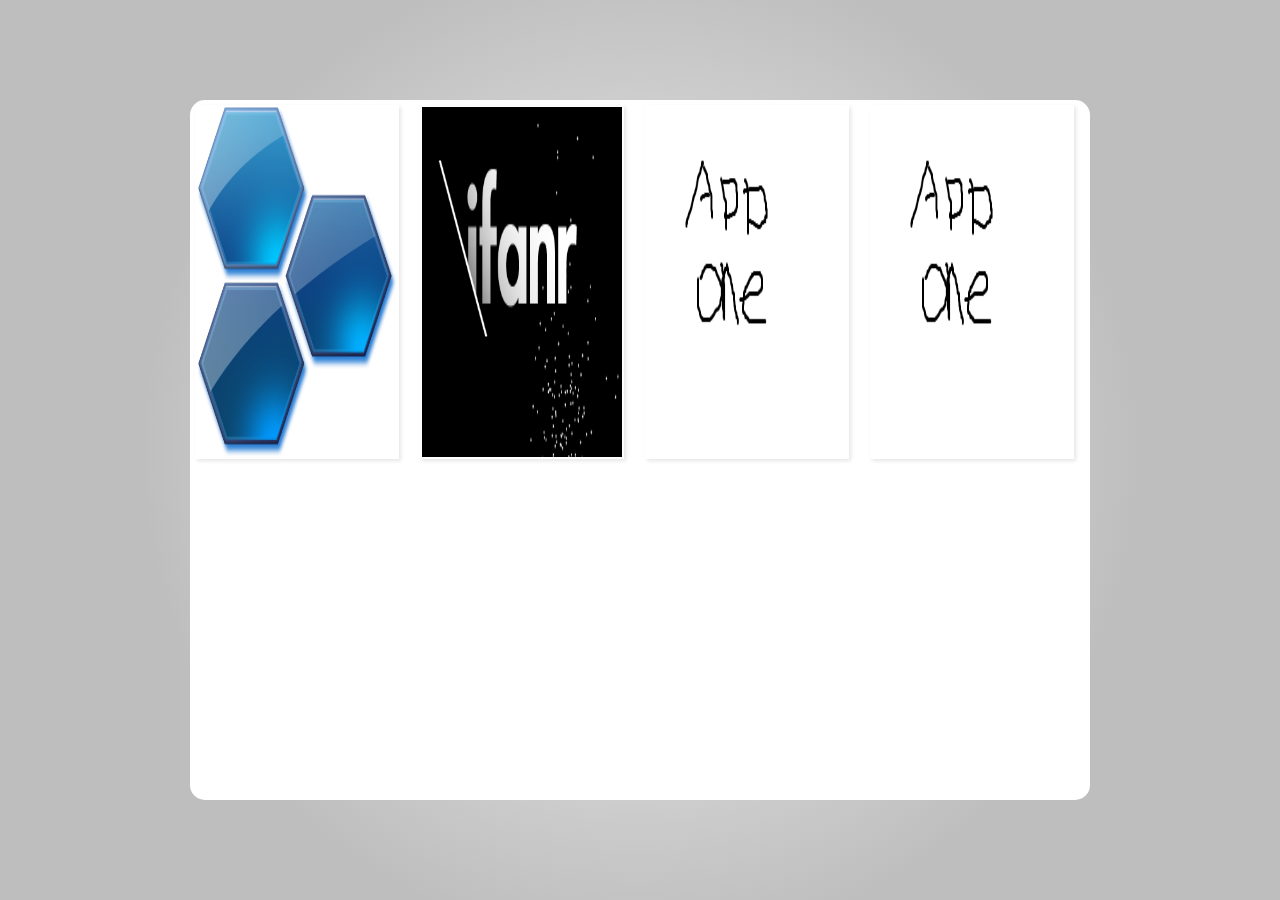
<file: index.html>
<html>
  <head>
    <title>RSS Home</title>                                     
    <meta charset='utf-8'>               
	<link rel="stylesheet" href="astyle.css" type="text/css" / >
  </head>


  <body >             
    	<div class="rss_cover_container">
			<div class="rss_cover view-first" id="cover_1" >
			    <img src="images/rss_cnbeta.png" >   
				<div class="mask">
					<h2> RSS CNBETA </h2>
					<p>
						"This is a very long description of the CNBeta rss"
					</p>               
					<a href="rss_cnbeta_index.html" class="info"> Read </a>
					
				</div> 
			</div>   
			<div class="rss_cover" id="cover_2"> 
	       		<a  href="rss_ifanr_index.html"> <img src="images/rss_ifanr.png" >   </a>  
	 		</div>  
			<div class="rss_cover" id="cover_3"> 
		        <a  href="rss_add_one.html"> <img src="images/rss_addone.png" >   </a>  
		 		</div>
		    <div class="rss_cover" id="cover_4"> 
			    <a  href="rss_add_one.html"> <img src="images/rss_addone.png">   </a>  
			</div>     
		</div>
	
	</body>



</html>
</file>
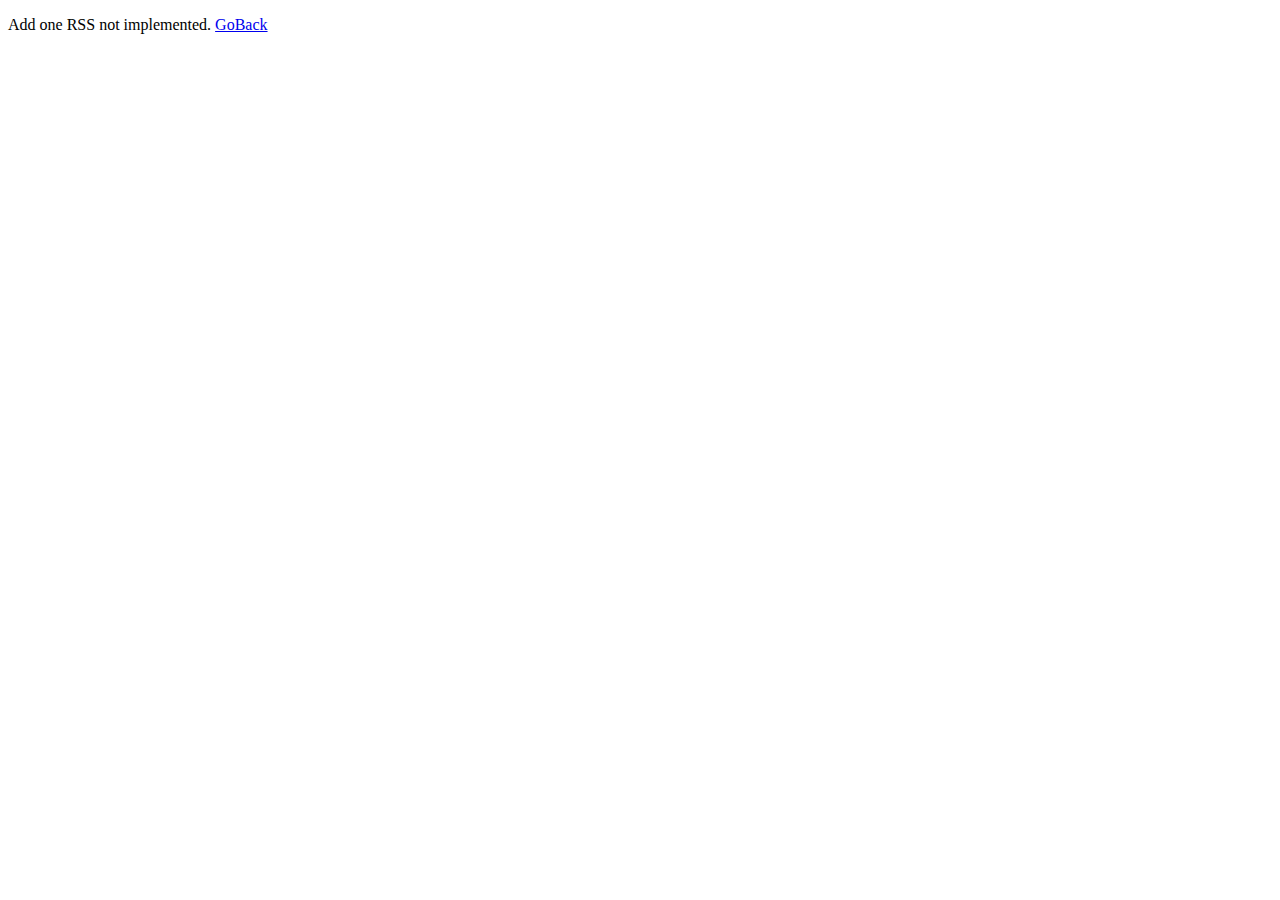
<file: rss_add_one.html>
<!DOCTYPE html>

<!--
  Google HTML5 slide template

  Authors: Luke Mah¨¦ (code)
           Marcin Wichary (code and design)
           
           Dominic Mazzoni (browser compatibility)
           Charles Chen (ChromeVox support)

  URL: http://code.google.com/p/html5slides/
-->

<html>
  <head>
    <title>Presentation</title>

    <meta charset='utf-8'>
    <script
      src='file:///Users/chenpierr/Developer/work/rssReader/slides.js'></script>
  </head>
  
  <style>
    /* Your individual styles here, or just use inline styles if that¡¯s
       what you want. */
       
  </style>

  <body>       
	<p>    
		
		Add one RSS not implemented. <a href="index.html"> GoBack</a>
		
	</p>
   
  </body>
</html>
</file>
<file: astyle.css>
/*
Style for the RSS - home
*/

body {
  margin: 0;
  padding: 0;

  display: block !important;

  height: 100%;
  min-height: 740px;

  overflow-x: hidden;
  overflow-y: auto;

  background: rgb(215, 215, 215);
  background: -o-radial-gradient(rgb(240, 240, 240), rgb(190, 190, 190));
  background: -moz-radial-gradient(rgb(240, 240, 240), rgb(190, 190, 190));
  background: -webkit-radial-gradient(rgb(240, 240, 240), rgb(190, 190, 190));
  background: -webkit-gradient(radial, 50% 50%, 0, 50% 50%, 500, from(rgb(240, 240, 240)), to(rgb(190, 190, 190)));

  -webkit-font-smoothing: antialiased;
}

 .rss_cover_container {   
	border-radius:15px;
	background: white;      
	position:absolute;
	top:50%; 
	left:50%;
	width:900px; 
	height:700px;   
	
	margin-left:-450px;    
	margin-top:-350px;
 }
 
.rss_cover {              
	/*border-style:solid;    */
	width:200px;
	height:350px;
	padding:2px;
	margin:5px;
    text-align:center;     
	cursor:default;      
	position:relative;
	background: #fff no-repeat center center; 
	box-shadow: 2px 2px 4px #e6e6e6;      /*#e6e6e6*/
				
}        

.rss_cover .mask{ 
	width: 200px;
    height: 350px;
    position: absolute;
    overflow: hidden;
    top: 0;
    left: 0
}
				
				
.rss_cover img {      
	display:block;      
	position: relative;
	width:200px; 
	height:350px;
	}        
	
	
.rss_cover h2 {
	text-transform: uppercase;
	color: #fff;
	text-align: center;
	position: relative;
	font-size: 17px;
	padding: 10px;
	background: rgba(0, 0, 0, 0.8);
	margin: 20px 0 0 0
}
	
.rss_cover p {
	font-family: Georgia, serif;
	font-style: italic;
	font-size: 12px;
	position: relative;
	color: #fff;
	padding: 10px 20px 20px;
	text-align: center
}         


.rss_cover a.info {
    display: inline-block;
    text-decoration: none;
    padding: 7px 14px;
    background: #000;
    color: #fff;
    text-transform: uppercase;
    box-shadow: 0 0 1px #000
}        

.rss_cover a.info:hover {
    box-shadow: 0 0 5px #000
}
                 


/*special effect*/

.view-first img {
    transition: all 0.2s linear;
}
.view-first .mask {
    opacity: 0;
    background-color: rgba(219,127,8, 0.7);
    transition: all 0.4s ease-in-out;
}
.view-first h2 {
    transform: translateY(-100px);
    opacity: 0;
    transition: all 0.2s ease-in-out;
}
.view-first p {
    transform: translateY(100px);
    opacity: 0;
    transition: all 0.2s linear;
}
.view-first a.info{
    opacity: 0;
    transition: all 0.2s ease-in-out;
}


.view-first:hover img {
    transform: scale(1.1);
}
.view-first:hover .mask {
    opacity: 1;
}
.view-first:hover h2,
.view-first:hover p,
.view-first:hover a.info {
    opacity: 1;
    transform: translateY(0px);
}
.view-first:hover p {
    transition-delay: 0.1s;
}
.view-first:hover a.info {
    transition-delay: 0.2s;
}




#cover_1 {position:absolute;top:0px;left:0px;}  
#cover_2 {position:absolute;top:0px;left:25%;}    
#cover_3 {position:absolute;top:0px;left:50%;}   
#cover_4 {position:absolute;top:0px;left:75%;}    		  
                                                                   


.rss_cover:hover{
	 border-color:orange;
}
</file>
